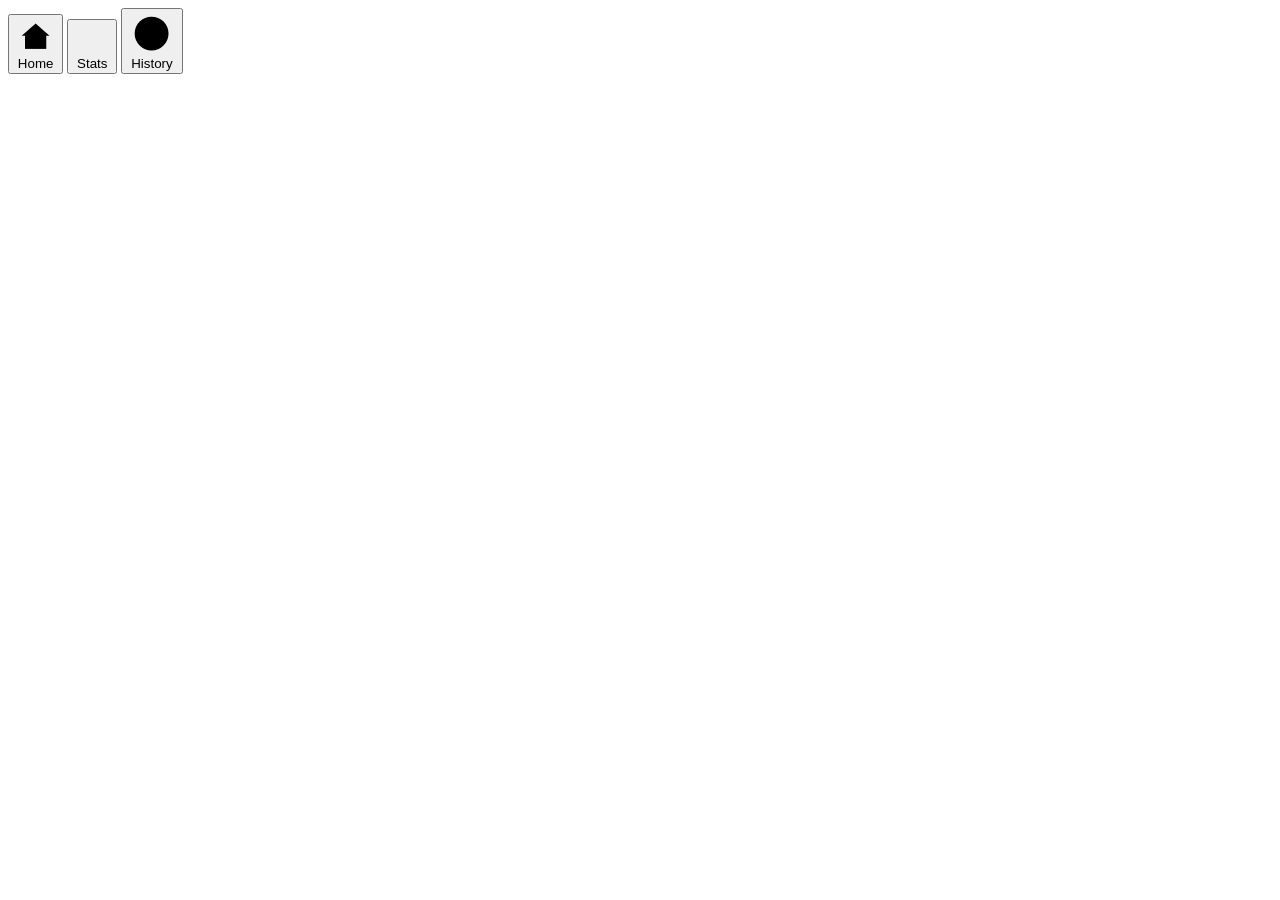
<file: app/static/_vendored/nav/nav-tabs.html>
<!-- Floating bottom-tab navigation — markup skeleton. Copy this into your PWA's
     index.html and adapt the tabs to your app (rename data-tab / aria-controls,
     swap the SVG icon + label). Keep the structure: a <nav class="tabs">
     of <button class="tab"> elements, each pointing at a <section class="pane">
     via aria-controls. nav-tabs.js discovers the tabs from this markup.

     Wire it up once the DOM is ready:

       import { initNavTabs } from '/static/_vendored/nav/nav-tabs.js';
       initNavTabs({
         storageKey: 'my-app.tab',          // omit to disable PWA persistence
         onChange: (tab) => { ... },        // optional: react to a switch
       });

     The mobile pill grid auto-fits the declared tabs; the measured outer bar
     geometry is stable for 4, 5, and 6 buttons.

     Icons are app-launcher-style stroke SVGs, shown beside the label on desktop
     and above it in the mobile pill. Replace the <path> data with your own
     glyphs; the icons below are placeholders.

     COUNT BADGE (optional): do not write one into the markup. Call
     `const nav = initNavTabs(...)` then `nav.setBadge('home', 2, 'waiting')`;
     the script adds the badge on the icon's corner and the tab's accessible
     name becomes "Home, 2 waiting". 0 / null removes it. See README.md.

     SETTINGS IS NEVER A TAB (design.md "Navigation"). Do not add a Settings
     tab, a gear-only tab, or a "More" tab that holds only Settings: Settings is
     the gear beside the theme toggle in the page header (the vendored
     home-head, on every pane), so it is one tap from every tab. The three tabs
     below are placeholders; keep at most five.

     IMPORTANT: keep <nav class="tabs"> as a direct <body> child, sibling to
     <main class="app"> — never nested inside the content wrapper/scroller. iOS
     installed PWAs can capture fixed-position descendants of scroll containers
     and anchor them to scrolled content instead of the physical viewport. The
     mobile stylesheet reserves bottom padding on `.app` so the fixed bar never
     occludes content.

     REQUIRED PAGE HEAD: put these tags in your index.html <head>. The
     installed app starts with its final viewport, and the bar is in place from
     the first frame of a cold launch, only with the `default` status-bar
     style; `black-translucent` lets the viewport grow after launch and the bar
     rides that growth. theme-color paints the status bar in the page colour:

       <meta name="viewport" content="width=device-width, initial-scale=1, maximum-scale=1, user-scalable=no, viewport-fit=cover">
       <meta name="apple-mobile-web-app-status-bar-style" content="default">
       <meta name="theme-color" content="#ffffff" media="(prefers-color-scheme: light)">
       <meta name="theme-color" content="#0d1117" media="(prefers-color-scheme: dark)"> -->

<nav class="tabs" role="tablist" aria-label="Sections" data-active-tab="home">
  <button id="tabHome" type="button" class="tab active" data-tab="home"
          role="tab" aria-selected="true" aria-controls="paneHome">
    <svg class="tab-icon" aria-hidden="true" viewBox="0 0 24 24" focusable="false">
      <path d="M3.5 11.5 12 4l8.5 7.5" />
      <path d="M5.5 10v9.5h13V10" />
    </svg>
    <span class="tab-label">Home</span>
  </button>
  <button id="tabStats" type="button" class="tab" data-tab="stats"
          role="tab" aria-selected="false" aria-controls="paneStats" tabindex="-1">
    <svg class="tab-icon" aria-hidden="true" viewBox="0 0 24 24" focusable="false">
      <path d="M5 19V10" />
      <path d="M12 19V5" />
      <path d="M19 19v-6" />
    </svg>
    <span class="tab-label">Stats</span>
  </button>
  <button id="tabHistory" type="button" class="tab" data-tab="history"
          role="tab" aria-selected="false" aria-controls="paneHistory" tabindex="-1">
    <svg class="tab-icon" aria-hidden="true" viewBox="0 0 24 24" focusable="false">
      <path d="M12 21a9 9 0 1 0 0-18 9 9 0 0 0 0 18z" />
      <path d="M12 7.5V12l3 2" />
    </svg>
    <span class="tab-label">History</span>
  </button>
</nav>

<main class="app">
<!-- One <section class="pane"> per tab; the active pane is visible, the rest
     carry [hidden]. nav-tabs.js toggles `hidden` — start every non-default pane
     hidden so there's no flash before JS runs. -->
<section id="paneHome" class="pane" role="tabpanel" aria-labelledby="tabHome" aria-label="Home">
  <!-- … home content … -->
</section>
<section id="paneStats" class="pane" role="tabpanel" aria-labelledby="tabStats" aria-label="Stats" hidden>
  <!-- … stats content … -->
</section>
<section id="paneHistory" class="pane" role="tabpanel" aria-labelledby="tabHistory" aria-label="History" hidden>
  <!-- … history content … -->
</section>
</main>
</file>
